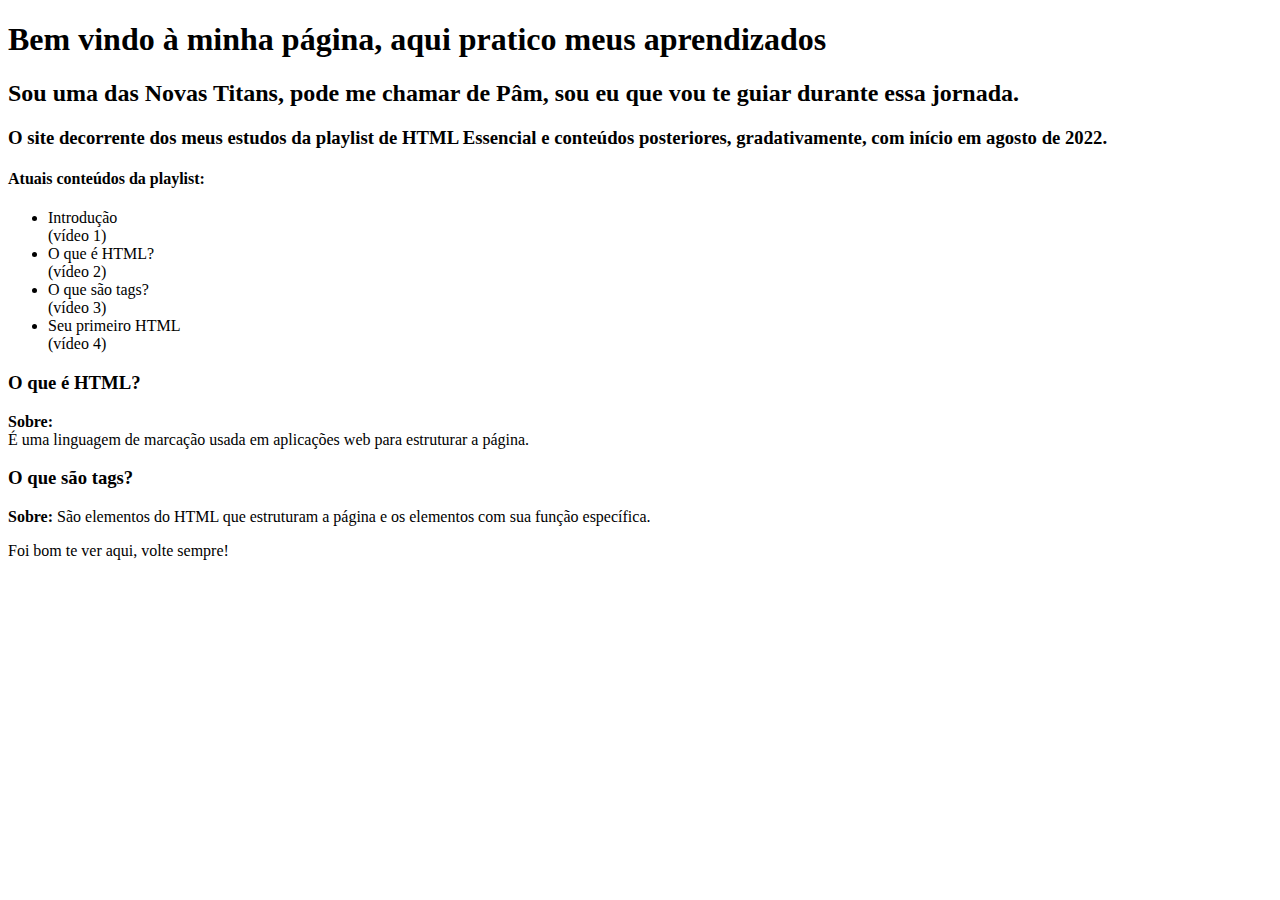
<file: videosHTML-1a4/videos1a4.html>
<!DOCTYPE html>
<html lang="en">
<head>
    <meta charset="UTF-8">
    <meta http-equiv="X-UA-Compatible" content="IE=edge">
    <meta name="viewport" content="width=device-width, initial-scale=1.0">
    <title>Minha primeira página - Pâmella</title>
    <link 
        rel="icon" 
        href="commputericon.png"
        type ="image.png"/>
</head>
<body>
    <h1>Bem vindo à minha página, aqui pratico meus aprendizados</h1>
    <h2> Sou uma das Novas Titans, pode me chamar de Pâm, sou eu que vou te guiar durante essa jornada.</h2>
    <h3> O site decorrente dos meus estudos da playlist de HTML Essencial e conteúdos posteriores, gradativamente, com início em agosto de 2022.</h1>
    <h4> Atuais conteúdos da playlist: </h4>
    <ul>
        <li>Introdução</li> (vídeo 1)
        <li>O que é HTML?</li> (vídeo 2)
        <li>O que são tags?</li> (vídeo 3)
        <li>Seu primeiro HTML</li> (vídeo 4)
    </ul>

    
    <h3>O que é HTML?</h3>
    <p><Strong>Sobre: </Strong>  <br> É uma linguagem de marcação usada em aplicações web para estruturar a página.</p>
    <h3>O que são tags?</h3>
    <p><Strong>Sobre: </Strong>São elementos do HTML que estruturam a página e os elementos com sua função específica.</p>
    
    
    <p>Foi bom te ver aqui, volte sempre!</p>
    
    </body>
</html>
</file>
